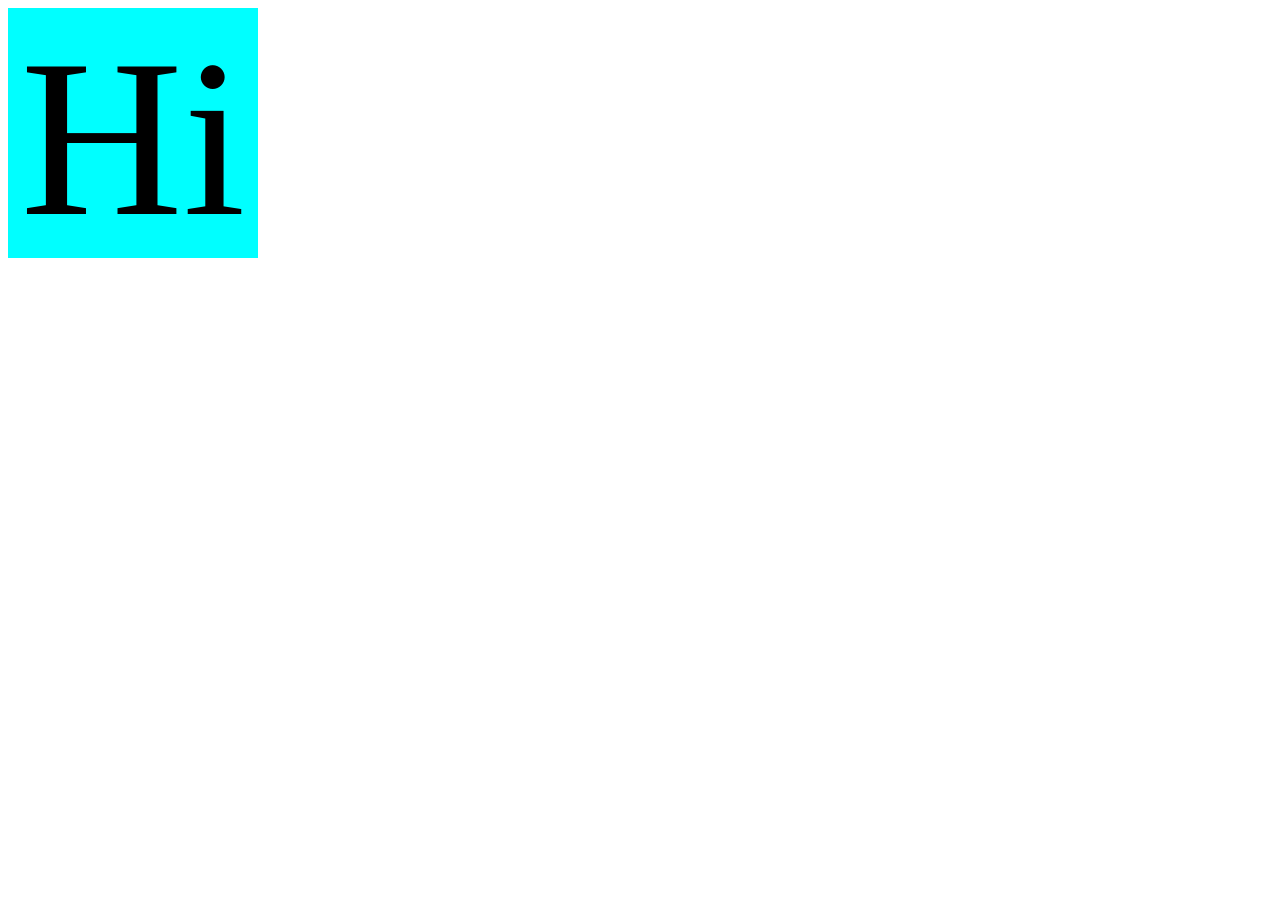
<file: code/test.html>
<!doctype html>
<html lang="en">
  <head>
    <meta charset="UTF-8" />
    <meta name="viewport" content="width=device-width, initial-scale=1.0" />
    <title>Document</title>
    <link rel="stylesheet" href="test.css" />
  </head>
  <body>
    <header></header>
    <main>
      <div id="animationBox1">Hi</div>
    </main>
    <footer></footer>
  </body>
</html>
</file>
<file: code/test.css>
body {
  /* background-image: url("resources/green-park.jpg"); */
  background-position: center;
  background-repeat: no-repeat;
  background-attachment: fixed;
  background-size: cover;
}
#h11 {
  background-color: whitesmoke;
}
.odd {
  /*.odd is an class in css*/
  color: tomato;
  font-family: sans-serif;
  font-style: italic;
  font-weight: bold;
  text-decoration: cyan dotted underline;
  font-size: 18px;
}
.even {
  /*.even is an class in css*/
  color: orange;
  font-family: cursive;
}

#h12 {
  background-color: antiquewhite;
  border-top-style: dotted;
  border-bottom-style: dotted;
  border-left-style: double;
  border-right-style: double;
}
#h13 {
  border-style: solid;
  border-width: 5px;
  border-color: gold;
  border-radius: 10px;
  padding: 5px;
  padding-left: 20px;
  padding-right: 4px;
}
#box1 {
  border: 5px solid;
  color: red;
  margin: 50px;
  border-color: blue;
  font-size: 18px;
  padding-top: 50px;
  padding-left: 30px;
  padding-bottom: 30px;
  background-color: whitesmoke;
  padding: 50px;
  position: relative;
  height: 500px;
  width: 500px;
}
#box2 {
  border: 5px solid;
  position: absolute;
  background-color: magenta;
  height: 100px;
  width: 100px;
  top: 50%;
  left: 50%;
  transform: translate(-50%, -50%);
}
a:link {
  color: lawngreen;
}
a:visited {
  color: gray;
}
a:hover {
  color: aqua;
}
#a1 {
  background-color: whitesmoke;
  font-size: 100px;
}
li:nth-child(2n + 1) {
  background-color: aliceblue;
  font-size: 30px;
}
#animationBox1 {
  width: 250px;
  height: 250px;
  font-size: 225px;
  background-color: cyan;
  text-align: center;
  animation: myFirstAnimation;
  animation-duration: 5s;
  animation-iteration-count: infinite;
}
@keyframes myFirstAnimation {
  from {
    margin-left: 100%;
  }
  to {
    margin-left: 0%;
  }
}
</file>
